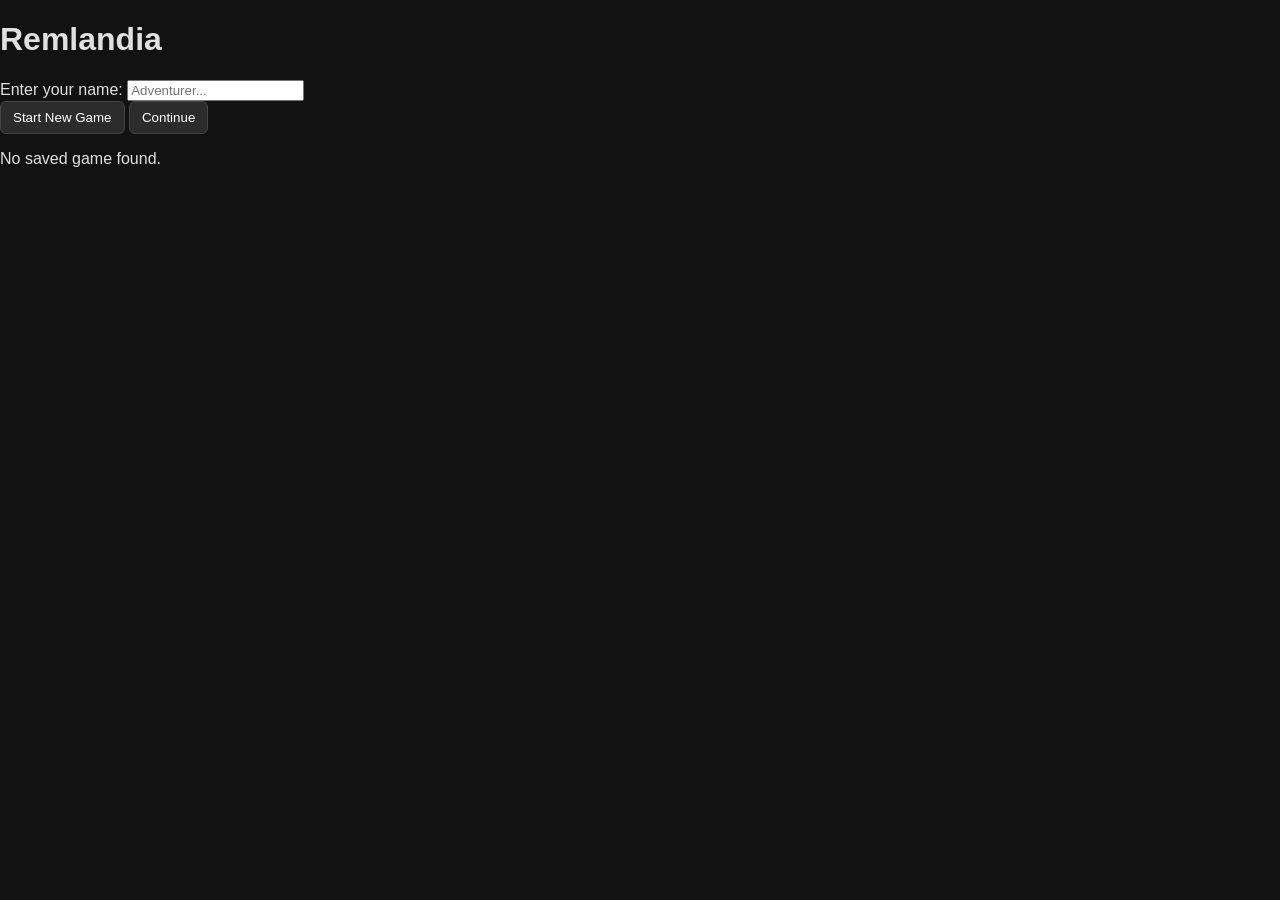
<file: index.html>
<!DOCTYPE html>
<html lang="en">
<head>
    <meta charset="UTF-8">
    <title>Remlandia</title>
    <link rel="stylesheet" href="style.css">
</head>
<body>
    <div class="menu-container">
        <h1>Remlandia</h1>

        <div class="menu-section">
            <label for="playerName">Enter your name:</label>
            <input type="text" id="playerName" placeholder="Adventurer..." maxlength="20">
        </div>

        <div class="menu-buttons">
            <button id="newGameBtn">Start New Game</button>
            <button id="continueBtn">Continue</button>
        </div>

        <p id="menuMessage" class="menu-message"></p>
    </div>

    <script>
        const SAVE_KEY = "remlandia_save";
        const PENDING_NAME_KEY = "remlandia_pending_name";

        const nameInput = document.getElementById("playerName");
        const newGameBtn = document.getElementById("newGameBtn");
        const continueBtn = document.getElementById("continueBtn");
        const message = document.getElementById("menuMessage");

        function loadSavePreview() {
            const rawSave = localStorage.getItem(SAVE_KEY);

            if (!rawSave) {
                continueBtn.disabled = true;
                message.textContent = "No saved game found.";
                return;
            }

            try {
                const save = JSON.parse(rawSave);

                if (!save.player || !save.player.name || !save.player.level) {
                    throw new Error("Invalid save structure");
                }

                continueBtn.textContent =
                    `Continue – ${save.player.name} (Level ${save.player.level})`;

            } catch (err) {
                console.error("Save corrupted:", err);
                continueBtn.disabled = true;
                message.textContent = "Save file corrupted.";
            }
        }

        newGameBtn.addEventListener("click", () => {
            const name = nameInput.value.trim();

            if (!name) {
                message.textContent = "Please enter a name first.";
                return;
            }

            localStorage.setItem(PENDING_NAME_KEY, name);
            localStorage.removeItem(SAVE_KEY);

            window.location.href = "game.html";
        });

        continueBtn.addEventListener("click", () => {
            window.location.href = "game.html";
        });

        loadSavePreview();
    </script>
</body>
</html>
</file>
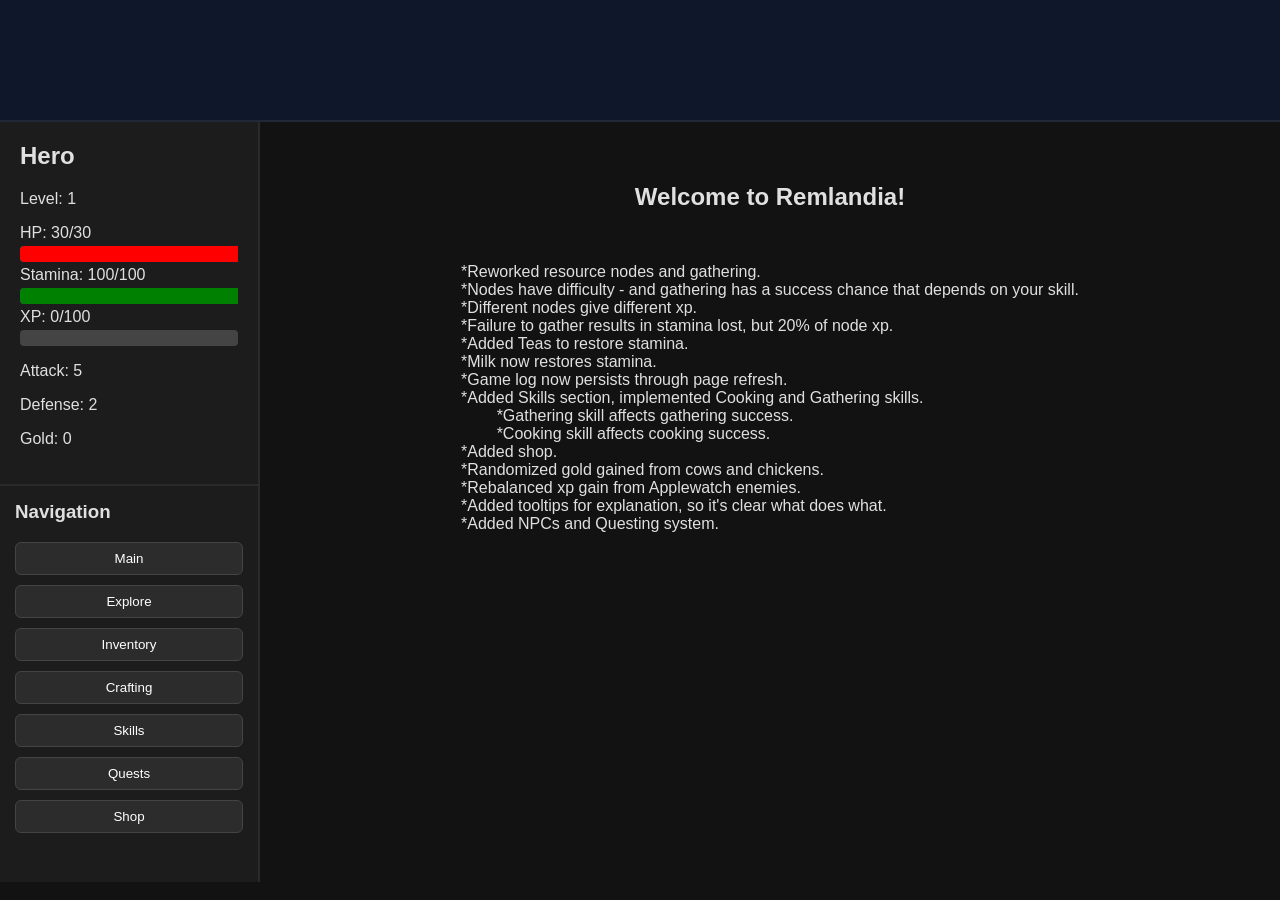
<file: game.html>
<!DOCTYPE html>
<html lang="en">
<head>
    <meta charset="UTF-8">
    <title>Remlandia</title>
    <link rel="stylesheet" href="style.css">
</head>
<body>
    <div id="log" class="log-bar"></div>

    <div id="game-layout">
        <div id="sidebar"></div>
        <div id="main-view"></div>
    </div>

    <script src="Remlandia.js"></script>
</body>
</html>
</file>
<file: style.css>
/* ---------------- BASE ---------------- */

body {
  margin: 0;
  font-family: "Segoe UI", sans-serif;
  background-color: #121212;
  color: #e0e0e0;
}

/* ---------------- LOG (TOP) ---------------- */
.log-bar {
  height: 100px;
  overflow-y: auto;
  background: #0f172a;
  padding: 10px;
  border-bottom: 2px solid #1f2937;
}

.log-entry {
  font-size: 14px;
  opacity: 0.9;
}

/* ---------------- MAIN LAYOUT ---------------- */

#game-layout {
  display: grid;
  grid-template-columns: 260px 1fr;
  height: calc(100vh - 140px);
}

/* ---------------- SIDEBAR ---------------- */

#sidebar {
  background-color: #1c1c1c;
  border-right: 2px solid #2a2a2a;
  display: flex;
  flex-direction: column;
}

/* Player Panel */
.player-panel {
  padding: 20px;
  border-bottom: 2px solid #2a2a2a;
}

.player-panel h2 {
  margin-top: 0;
}

.bar-container {
  width: 100%;
  background: #444;
  border-radius: 4px;
  height: 16px;
  margin: 4px 0;
}

.hp-bar {
  height: 100%;
  background: red;
  border-radius: 4px 0 0 4px;
}

.stamina-bar {
  height: 100%;
  background: green;
  border-radius: 4px 0 0 4px;
}

.xp-bar {
  height: 100%;
  background: blue;
  border-radius: 4px 0 0 4px;
}

/* Navigation */

.nav-panel {
  padding: 15px;
  flex-grow: 1;
}

.nav-panel h3 {
  margin-top: 0;
}

.nav-panel button {
  width: 100%;
  margin-bottom: 10px;
}

/* ---------------- MAIN VIEW ---------------- */
.main-container {
  display: flex;
  flex-direction: column;
  align-items: center; /* horizontal centering */
  justify-content: flex-start; /* top of the page */
  text-align: center;
  gap: 16px; /* spacing between elements */
  width: 100%;
  min-height: 80vh; /* fills most of the viewport */
  padding: 16px;
  box-sizing: border-box;
}

#main-view {
  padding: 25px;
  overflow-y: auto;
}

.area-title {
  font-size: 22px;
  margin-bottom: 20px;
}
.combat-container {
  display: flex;
  flex-direction: column;
  align-items: center; /* horizontal centering */
  justify-content: flex-start; /* optional vertical spacing */
  gap: 10px; /* space between elements */
}
/* Shared base for all cards */
.card-base {
  border-radius: 8px;
  padding: 14px;
  width: 140px;
  text-align: center;
  transition:
    transform 0.15s ease,
    background 0.2s ease;
}

.card-base:hover {
  transform: translateY(-2px);
}
.npc-card {
  background: linear-gradient(135deg, #deb887, #c19a6b);
  border: 2px solid #8b5a2b;
  color: #3e2723;
  font-weight: bold;
  width: 180px;
  box-shadow: 0 0 6px rgba(139, 90, 43, 0.4);
  border-radius: 8px;
  padding: 10px;
  text-align: center;
}
.boss-card {
  background: linear-gradient(135deg, #8b0000, #ff4500);
  border: 2px solid gold;
  color: white;
  font-weight: bold;
  width: 180px;
  box-shadow: 0 0 12px rgba(255, 215, 0, 0.8);
  text-shadow: 1px 1px 2px black;
}

.boss-card:hover {
  transform: translateY(-3px) scale(1.05);
  background: linear-gradient(135deg, #ff4500, #8b0000);
}
/* Container for enemy cards */
.area-enemies {
  display: flex;
  gap: 12px;
  flex-wrap: wrap;
  margin-top: 12px;
}

/* Enemy styling */
.enemy-card {
  background-color: #412c2c;
  border: 1px solid #333;
}

.enemy-card:hover {
  background-color: #2a2a2a;
}
/* Container for gather cards */
.area-gather {
  display: flex;
  gap: 12px;
  flex-wrap: wrap;
  margin-top: 12px;
}

/* Gather styling */
.gather-card {
  background-color: #1e2e1e;
  border: 1px solid #355c35;
  position: relative;
}

.tooltip {
  position: absolute;
  bottom: 110%;
  left: 50%;
  transform: translateX(-50%);
  background: #0f1a0f;
  border: 1px solid #355c35;
  padding: 6px 10px;
  font-size: 0.85rem;
  white-space: nowrap;
  opacity: 0;
  pointer-events: none;
  transition: opacity 0.15s ease;
  z-index: 10;
}

.gather-card:hover .tooltip {
  opacity: 1;
}
.enemy-icon {
  width: 300px; /* adjust size as needed */
  height: 300px;
  display: block;
  margin: 0 auto;
}
.inventory-card {
  position: relative;
  background-color: #1e2e1e;
  border: 1px solid #355c35;
}
.inventory-grid {
  display: flex;
  flex-wrap: wrap;
  justify-content: center; /* centers the cards */
  gap: 15px; /* space between cards */
  margin: 20px 0;
}
.inventory-card .tooltip {
  position: absolute;
  bottom: 110%;
  left: 50%;
  transform: translateX(-50%);
  background: #0f1a0f;
  border: 1px solid #355c35;
  padding: 6px 10px;
  font-size: 0.85rem;
  white-space: nowrap;
  opacity: 0;
  pointer-events: none;
  transition: opacity 0.15s ease;
  z-index: 10;
}

.inventory-card:hover .tooltip {
  opacity: 1;
}
.shop-card {
  position: relative;
  background-color: #1e2e1e;
  border: 1px solid #355c35;
  padding: 12px;
  width: 140px; /* same width as inventory/gather cards */
  text-align: center;
}
.shop-grid {
  display: flex; /* flex layout */
  flex-wrap: wrap; /* allow wrapping to next line */
  gap: 14px; /* space between cards */
  margin-top: 12px; /* small margin from header */
}
.crafting-grid {
  display: flex;
  flex-wrap: wrap;
  justify-content: center; /* centers the cards */
  gap: 15px; /* space between cards */
  margin: 20px 0;
}
.crafting-card {
  position: relative;
  background-color: #1e2e1e;
  border: 1px solid #355c35;
}
.card-base:hover .tooltip {
  opacity: 1;
}
.health-container {
  margin: 6px 0;
}

.health-bar {
  width: 200px;
  height: 18px;
  background-color: #333;
  border: 1px solid #555;
  border-radius: 4px;
  overflow: hidden;
  display: inline-block;
  margin-right: 8px;
  vertical-align: middle;
}

.health-bar-fill {
  height: 100%;
  background-color: #4caf50; /* green for player */
  transition: width 0.3s ease;
}

.health-bar-fill.enemy {
  background-color: #f44336; /* red for enemy */
}

/* ---------------- BUTTONS ---------------- */

button {
  background-color: #2c2c2c;
  color: white;
  border: 1px solid #444;
  padding: 8px 12px;
  border-radius: 6px;
  cursor: pointer;
  transition: background 0.2s ease;
}

button:hover {
  background-color: #3a3a3a;
}
.disabled-btn {
  opacity: 0.5;
  cursor: not-allowed;
}
.gather-node {
  margin-bottom: 8px;
}
.gather-chance {
  margin-left: 10px;
  font-size: 0.9em;
  color: #888;
}
</file>
